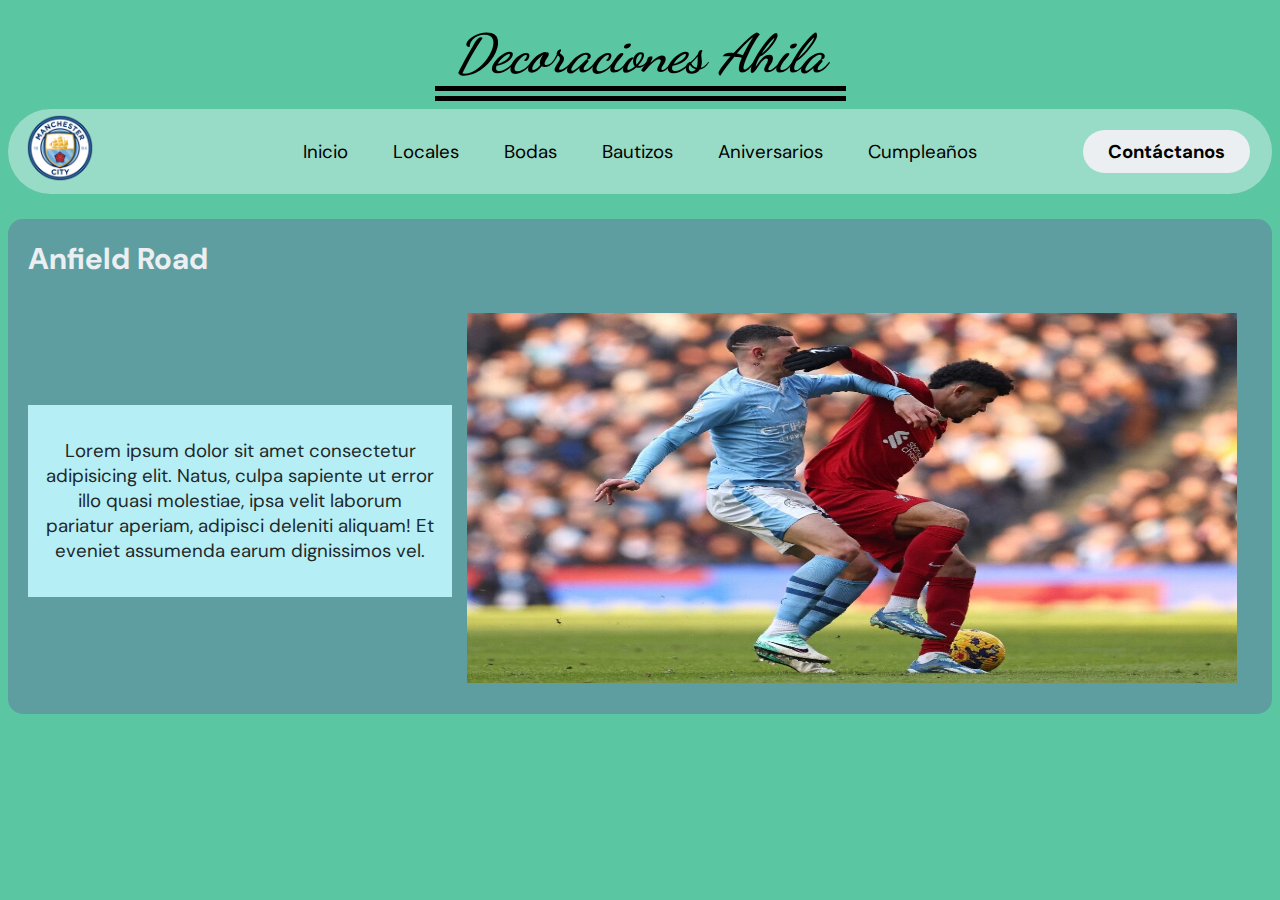
<file: index.html>
<!DOCTYPE html>
<html lang="en">
<head>
    <meta charset="UTF-8">
    <meta name="viewport" content="width=device-width, initial-scale=1.0">
    <link rel="stylesheet" href="estilos/template.css">
    <title>Decoraciones Ahila</title>
</head>
<body>
    <h1 id="tituloPrincipal"><a href="https://youtu.be/TIhHvsOeXWI?t=420">Decoraciones Ahila</a></h1>
    <header id="cabezeraPrincipal">
        <section>
            
        </section>
        <h1 id="tituloPrincipalmini"><a href="https://youtu.be/TIhHvsOeXWI?t=420">Decoraciones Ahila</a></h1>
        <div id="logoimg">
            <a href="https://youtu.be/7Eku_h04Jhc?t=3">
                <!-- <img src="imagenes/liverpool_logo.png" alt="Escudo del Liverpool"> -->
                <img src="imagenes/citizen-logo.png" alt="Escudo del Manchester City">
            </a>
        </div>
        <nav >
            <ul id="nav-header">
                <li><a href="#">Inicio</a></li>
                <li class="submenu">
                    <a href="#">Locales</a>
                    <ul class="hijos">
                        <li><a href="#">Santa Teresa</a></li>
                        <li><a href="imagenes/anfield.jpg">Liverpool</a></li>
                        <li><a href="#">Cochapampa</a></li>
                        <li><a href="#">Yanama</a></li>
                        <li><a href="#">Yanatile</a></li>
                        <li><a href="#">Sahuayaco</a></li>
                        <li><a href="#">Colpani</a></li>
                        <li><a href="imagenes/emptyhad.jpeg">Manchester</a></li>
                    </ul>
                </li>
                <li><a href="#">Bodas</a></li>
                <li><a href="#">Bautizos</a></li>
                <li><a href="https://futbollibrehd.net/">Aniversarios</a></li>
                <li class="submenu">
                    <a href="#">Cumpleaños</a>
                    <ul class="hijos">
                        <li><a href="#">50 años</a></li>
                        <li><a href="imagenes/anfield.jpg">Quinceañeros</a></li>
                        <li><a href="#">18 años</a></li>
                        <li><a href="#">1 año</a></li>
                        <li><a href="#">2 años</a></li>
                        <li><a href="#">3 años</a></li>
                        <li><a href="#">4 años</a></li>
                        <li><a href="#">5 años</a></li>
                        <li><a href="#">6 años</a></li>
                        <li><a href="#">7 años</a></li>
                    </ul>
                </li>
            </ul>
        </nav>
        
        <a href="https://wa.me/+51937110236" id="btncontact" class="btn"><button>Contáctanos</button></a>

        <a onclick="openNav()" class="menu" href="#"><button>Menu</button></a>
        
        <div class="overlay" id="mobile-menu">
            <a onclick="closeNav()" class="close" href="#">&times;></a>
            <div class="overlay-content">
                <a href="#">Bodas</a>
                <a href="#">Cumpleaños</a>
                <a href="https://futbollibrehd.net/">Quinceañeros</a>
                <a href="#">50 años</a>
                <a href="#">Contáctanos</a>
            </div>
        </div>
        <script type="text/javascript" src="js/nav.js"></script>
    </header>
    <main>
        <!-- <h3>Descripción</h3>
        <section id="descripcionTitulo">
            <p id="descripcionTexto">
                Lorem ipsum dolor sit amet consectetur adipisicing elit. Repellendus est voluptatibus sint unde obcaecati explicabo! Quisquam dolore libero dolor at! Consequuntur, similique fuga. Et recusandae harum obcaecati placeat perspiciatis totam.
            </p>
        </section>
       
        <h1>¿Por qué el Liverpool podría ser considerado mejor que el Manchester City?</h1>

        <p>El debate sobre cuál es el mejor equipo entre el Liverpool y el Manchester City es apasionante y puede depender de diversos factores. A continuación, se presentan algunos argumentos que respaldan la idea de que el Liverpool es superior:</p>

        <ol>
            <li><strong>Historia y Tradición:</strong> El Liverpool tiene una rica historia en el fútbol inglés, con múltiples títulos de liga a lo largo de las décadas.</li>
            
            <li><strong>Éxito en Competiciones Europeas:</strong> El Liverpool ha ganado varios títulos de la Liga de Campeones de la UEFA, demostrando su excelencia a nivel europeo.</li>
            
            <li><strong>Estilo de Juego y Mentalidad Ganadora:</strong> Bajo la dirección de Jürgen Klopp, el Liverpool ha sido elogiado por su estilo de juego emocionante y su capacidad para ganar partidos cruciales.</li>
            
            <li><strong>Afición Apasionada:</strong> La afición del Liverpool es conocida por su lealtad y pasión, creando una atmósfera única en Anfield.</li>
        </ol>

        <p>Es importante señalar que estas son opiniones subjetivas y el debate sobre qué equipo es mejor puede variar según la perspectiva de los aficionados.</p> -->
        <section class="fondo-container">
            <h2>Anfield Road</h2>
            <section class="container">
                <section class="textbox-container">
                    <p>Lorem ipsum dolor sit amet consectetur adipisicing elit. Natus, culpa sapiente ut error illo quasi molestiae, ipsa velit laborum pariatur aperiam, adipisci deleniti aliquam! Et eveniet assumenda earum dignissimos vel.</p>
                </section>
                <!-- <img class="img-container" src="imagenes/diazvsfoden.jpg" alt="Anfield Road" id="portada" width="800px" height="400px"> -->
                <a href="https://youtu.be/dxQkZzz-8tI?t=1">
                <picture class="img-container">
                    <source media="(max-width:249px)" srcset="imagenes/diazvsfoden.jpg" width="150px" height="300px">
                    <source media="(max-width:449px)" srcset="imagenes/diazvsfoden.jpg" width="300px" height="300px">
                    <source media="(max-width:799px)" srcset="imagenes/diazvsfoden.jpg" width="350px" height="400px">
                    <source media="(max-width:1199px)" srcset="imagenes/diazvsfoden.jpg" width="600px" height="400px">
                    <img  src="imagenes/diazvsfoden.jpg" alt="Anfield Road" id="portada" width="800px" height="400px">
                </picture></a>
            </section>
        </section>

    </main>
    <footer id="pieDePagina">

    </footer>
</body>

</html>
</file>
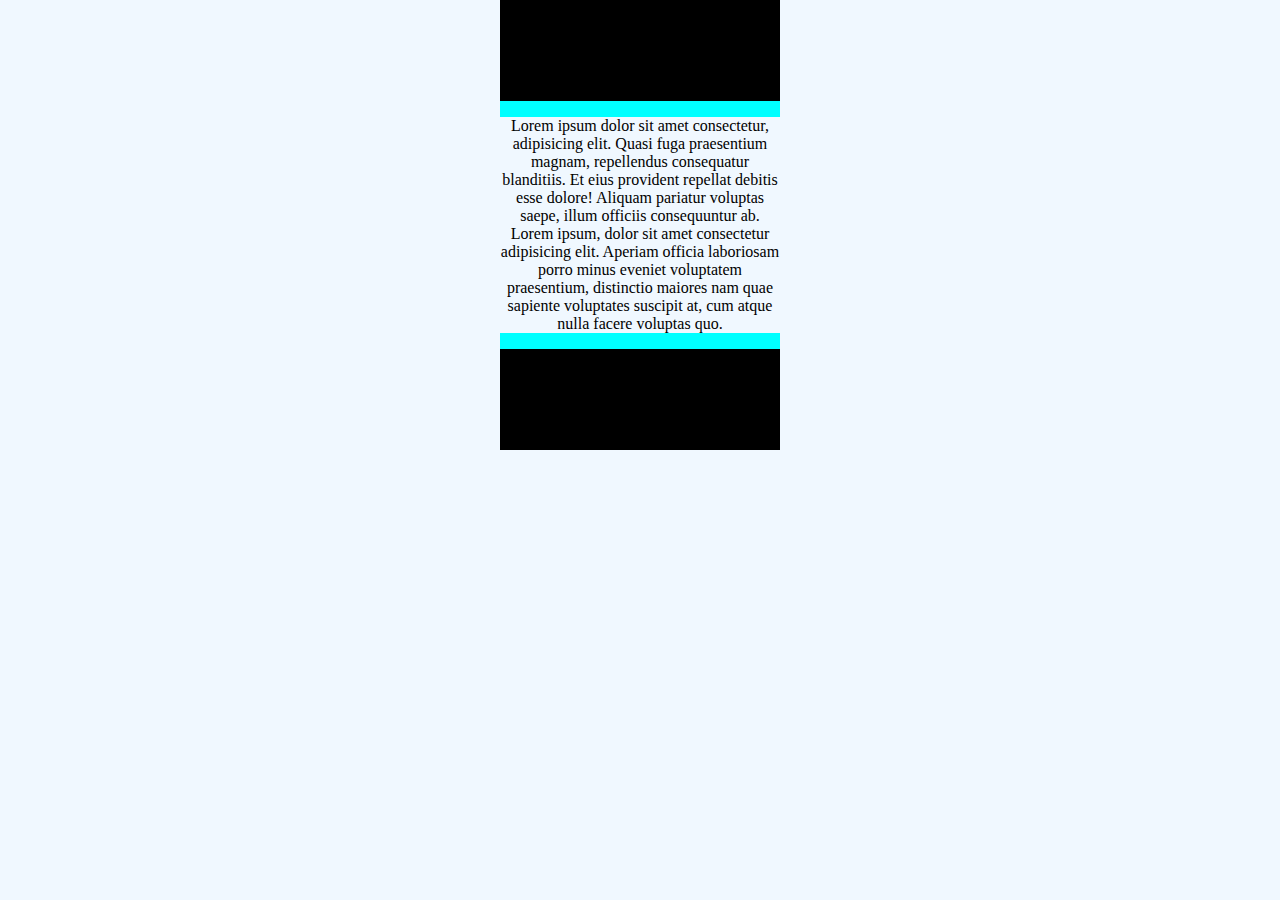
<file: centrado.html>
<!-- <!DOCTYPE html>
<html lang="es">
<head>
  <meta charset="UTF-8">
  <meta name="viewport" content="width=device-width, initial-scale=1.0">
  <title>Centrar Texto</title>
  <style>
    .contenedor {
      text-align: center;
      height: 500px;
      width: 500px;
      background-color: black;
      color: aqua;
    }
  </style>
</head>
<body>

<div class="contenedor">
  <p>Lorem, ipsum dolor sit amet consectetur adipisicing elit. Porro, distinctio neque aut repellendus vitae deleniti delectus mollitia hic beatae quod blanditiis ut earum nihil deserunt velit quasi. Perspiciatis, impedit corporis? adipisicing Lorem ipsum dolor sit amet consectetur adipisicing elit. Dolorem ea tempore perspiciatis ratione aliquid, voluptatibus deserunt in minus a cum quam ex facilis? Non, veritatis culpa! Voluptatum repudiandae repellendus suscipit. Lorem, ipsum dolor sit amet consectetur adipisicing elit. Sunt maxime ipsam saepe incidunt, et ducimus velit culpa doloribus laudantium eius suscipit, quod expedita delectus? Esse placeat nesciunt suscipit quidem similique.</p>
</div>

</body>
</html> -->

<!DOCTYPE html>
<html lang="es">
<head>
  <meta charset="UTF-8">
  <meta name="viewport" content="width=device-width, initial-scale=1.0">
  <title>Centrar Texto con Flexbox</title>
  <style>
    *{
        background-color: aliceblue;
    }
    body {
      display: flex;
      align-items: center;
      justify-content: center;
      height: 50vh; /* Ajustar el alto según sea necesario */
      width: fit-content;
      margin: 0 500px;
      background-color: black;
    }
    
    .contenedor {
        background-color: aqua;
        text-align: center;
    }
  </style>
</head>
<body>

<div class="contenedor">
  <p>Lorem ipsum dolor sit amet consectetur, adipisicing elit. Quasi fuga praesentium magnam, repellendus consequatur blanditiis. Et eius provident repellat debitis esse dolore! Aliquam pariatur voluptas saepe, illum officiis consequuntur ab. Lorem ipsum, dolor sit amet consectetur adipisicing elit. Aperiam officia laboriosam porro minus eveniet voluptatem praesentium, distinctio maiores nam quae sapiente voluptates suscipit at, cum atque nulla facere voluptas quo.</p>
</div>

</body>
</html>
</file>
<file: estilos/template.css>
@import url('https://fonts.googleapis.com/css2?family=DM+Sans:opsz@9..40&display=swap');
@import url('https://fonts.googleapis.com/css2?family=Climate+Crisis&family=DM+Sans:opsz@9..40&display=swap');
@import url('https://fonts.googleapis.com/css2?family=Climate+Crisis&family=DM+Sans:opsz@9..40&family=Dancing+Script:wght@700&display=swap');

*{
    margin: 5;
    padding: 0;
    box-sizing: border-box;
    text-decoration: none;
    color: rgb(29, 41, 41);
    font-size: 14pt;
    font-family: 'DM Sans', sans-serif;

}

body{
    /* background-color: #b30000;
    background-color: #98DBC6; */
    background-color: rgb(90, 198, 162);

    /* color: aqua; */

}
#tituloPrincipal a{   
    color: black;
    text-shadow: black;
    font-family: 'Dancing Script', cursive;;
    font-size: 40pt;
    font-style: oblique;
    border-style: double;
    border-top: none;
    border-left: none;
    border-right: none;
    text-align: center;
    padding: 0px 20px;
    border-width: 15px;
    width: max-content;
    height: min-content;
    margin: 0 auto;
}
h1{
    color: aquamarine;
    font-family: 'DM Sans', sans-serif;
    font-size: 25pt;
    /* border-style: double; */
    text-align: center;
}
h2{
    /* background-color: #ffbc0e; */
    color: #eceff1;
    text-align: left;
    font-size: 30px;
    font-family: 'DM Sans', sans-serif;
    /* padding: 0 0;s */
    margin: 10px auto;
}
h3{
    color: rgb(255, 255, 255);
    font-family: 'Times New Roman', Times, serif;
    font-size: 20pt;
    font-style: italic;
    text-align: center;
    background-color: rgb(57, 138, 95);
    opacity: 0.5;

}
#descripcionTexto{
    color: cadetblue;
    font-family: Verdana, Geneva, Tahoma, sans-serif;
    font-size: 14pt;
}
#cabezeraPrincipal{
    font-family: 'DM Sans', sans-serif;
    font-size: 14pt;
    background-color: rgb(29, 173, 125);
    background-color: #98DBC6;
    color: black;
    display: flex;
    justify-content: center;
    /* justify-content: space-between; */
    align-items: center;
    height: 85px;
    padding: 5px 10%;
    margin-top: 10px;
    border-radius: 50px;
}

#logoimg{
    cursor: pointer;
    position: absolute;
    align-items: center;
    left: 25px;
}

#logoimg img{
    /* padding: -45px; */
    height: 70px;
    width: auto;
    transition: all 0.3s;
    padding: 0;
}
#logoimg img:hover{
    transform: scale(1.2);
}
#nav-header{
    list-style: none;
    position: relative;
    z-index: 1000;
}
#nav-header li{
    display: inline-block;
    padding: 0 20px;
}

#nav-header li:hover,
.overlay a:hover{
    transform: scale(1.4);
}
#nav-header li a:hover{
    color: white;
}

#nav-header a{
    font-size: 14pt;
    /* color: azure; */
    color: black;
}
#btncontact, .menu{
    position: absolute;
    right: 30px;
    /* align-self: auto; */
}
#cabezeraPrincipal .btn button,
#cabezeraPrincipal .menu button
{
    font-weight: 700;
    color: black;
    padding: 9px 25px;
    background: #eceff1;
    border: none;
    border-radius: 50px;
    cursor: pointer;
    transition: all 0.3s ease 0s;
}
#cabezeraPrincipal .btn button:hover,
#cabezeraPrincipal .menu button:hover{
    background-color: #e2f2f8;
    color: #ffbc0e;
    transform: scale(1.1);
}



#nav-header li:hover .hijos{
    display: block;
    position: absolute;
    text-align: center;
}
.submenu .hijos{
    padding-top: 5pt;
    font-size: 14pt;
    display: none;
    /* border-radius: 25px; */
    /* background-color: rgb(29, 173, 125); */
    /* background-color: #98DBC6; */
    /* background-color: #ffbc0e; */
    position: absolute;
    padding: 0 0;
    width: 115pt;
    background-size: auto;
    top: 100%;
}

.hijos li{
    height: 25pt;
    width: 115pt;
    padding-top: 5pt;
    box-shadow: 2px 2px 5px rgba(35, 71, 71, 0.5);
    background-color: #98DBC6;
    text-align: center;
    line-height: 25.3pt;
}

.menu{
    display: none;
}
#tituloPrincipalmini a{
    display: none;
    text-shadow: black;
    font-family: 'Dancing Script', cursive;;
    font-size: 30pt;
    font-style: oblique;
    border-style: double;
    border-top: none;
    border-left: none;
    border-right: none;
    text-align: center;
    padding: 0px 20px;
    border-width: 15px;
    width: max-content;
    height: min-content;
    margin: 0 auto;
}

@media screen and (max-width: 450px){
    #tituloPrincipal a{
        display: none;
        
    }
    #tituloPrincipalmini a{
        /* display: flex; */
        /* align-items: center; */
        color: black;
        /* position: relative; */
        font-size: 14pt;
        /* top: 75px; */
        border-width: 5px;
        /* padding: 0px 10px; */
        /* margin: 0 auto; */
        
    }
    #tituloPrincipalmini a:hover{
        /* transform: scale(); */
        color: #eceff1;
        font-size: 20pt;
        /* text-shadow: black; */
        text-shadow: -1px -1px 1px black,
        1px -1px 1px black,
        -1px 1px 1px black,
        1px 1px 1px black;
        border-color: black;
        transition: 1s;
    }
}
@media screen and (max-width: 1124px){
    #nav-header li, .btn{
        display: none;
    }
    .menu{
        display: block;
        position: absolute;
        right: 25px;
    }
    #tituloPrincipal a{
        display: none;
        
    }
    #tituloPrincipalmini a{
        display: flex;
        align-items: center;
        color: black;
        /* position: relative; */
        font-size: 25pt;
        /* top: 75px; */
        border-width: 5px;
        /* padding: 0px 10px; */
        /* margin: 0 auto; */
        
    }
    #tituloPrincipalmini a:hover{
        /* transform: scale(); */
        color: #eceff1;
        font-size: 28pt;
        /* text-shadow: black; */
        text-shadow: -1px -1px 1px black,
        1px -1px 1px black,
        -1px 1px 1px black,
        1px 1px 1px black;
        border-color: black;
        transition: 1s;
    }
    .fondo-container .container{
        display: block;
        text-align: center;
        /* padding: 0 10px; */
        /* align-items: center; */
        /* padding: 10px 200px; */
    }
    /* .fondo-container .container .img-container{ */
        /* position: relative; */
        /* align-content: center; */
        /* height: 500px; */
        /* width: 350px; */
        /* margin: 0px 0px; */
        /* margin-top: 10px; */
        /* background-color: #e2f2f8; */
        /* margin-right: 0px; */
    /* } */
}

#cabezeraPrincipal a{
    text-decoration: none;
}

#cabezeraPrincipal .overlay{
    height: 100%;
    width: 0;
    position: fixed;
    z-index: 1;
    left: 0;
    top: 0;
    background-color: rgba(35, 71, 71, 0.5);
    overflow: hidden;
    transition: all 0.3s ease 0s;
}

#cabezeraPrincipal .overlay .overlay-content{
    display: flex;
    height: 100%;
    flex-direction: column;
    align-items: center;
    justify-content: center;
}
#cabezeraPrincipal .overlay a{
    padding: 15px;
    font-size: 36px;
    display: block;
    transition: all 0.3s esase 0s;
    font-weight: 700;
    color: #eceff1;
}

#cabezeraPrincipal .overlay a:hover,
#cabezeraPrincipal .overlay a:focus{
    color: #ffbc0e;
}
#cabezeraPrincipal .overlay .close{
    position: absolute;
    top: 20px;
    right: 45px;
    font-size: 65px;
}
@media screen and (max-height:450px){
    #cabezeraPrincipal .overlay a{
        font-size: 20px;
    }
    #cabezeraPrincipal .overlay .close{
        font-size: 40px;
        top: 15px;
        right: 15px;
    }
}
/* Los container*/
.container{
    display: flex;
    align-items: center;
    justify-content: center;
    /* text-align: center; */
    /* Ajustar el alto según sea necesario */
    height: fit-content; 
    /* width: fit-content; */
    /* margin: 10px 10px;*/
    padding: 0px 0px;
    /* margin: 0 0; */
    background-color: cadetblue;
    /* position: relative;
    top: 50px; */
}
.textbox-container{
    background-color: rgb(182, 238, 246);
    /* background-color: red; */
    /* font-size: 14pt; */
    width: fit-content;
    height: fit-content;
    /* position: relative;s */
    text-align: center;
    padding: 15px 15px;
    margin: 0px 0px ;
    
}

.container .img-container img{
    /* position: relative;
    text-align: center; */
    /* background-color: #e2f2f8; */
    padding: 15px 15px;
    /* margin-top: 20px; */
    /* margin: 10px 10px; */
    /* height: fit-content;
    width: fit-content; */
    
}
.fondo-container .container .img-container img:hover{
    transform: scale(1.01);
    transition: 1s;
    
}

.fondo-container h2{
    position: relative;
    /* top: 20px; */
    margin: auto 0px;
/* UP - RIGHT - DOWN - LEFT */
    padding: 10px 0px 20px 0px;
}
.fondo-container{
    border-radius: 15px;
    background-color: cadetblue;
    /* text-align: center; */
    justify-content: space-between;
    align-items: center;
    padding: 10px 20px;
    margin: 25px 0px;
    /* background-color: yellowgreen; */
    /* vertical-align: middle; */
    display: block;
    height: auto;
    width: auto;
}
</file>
